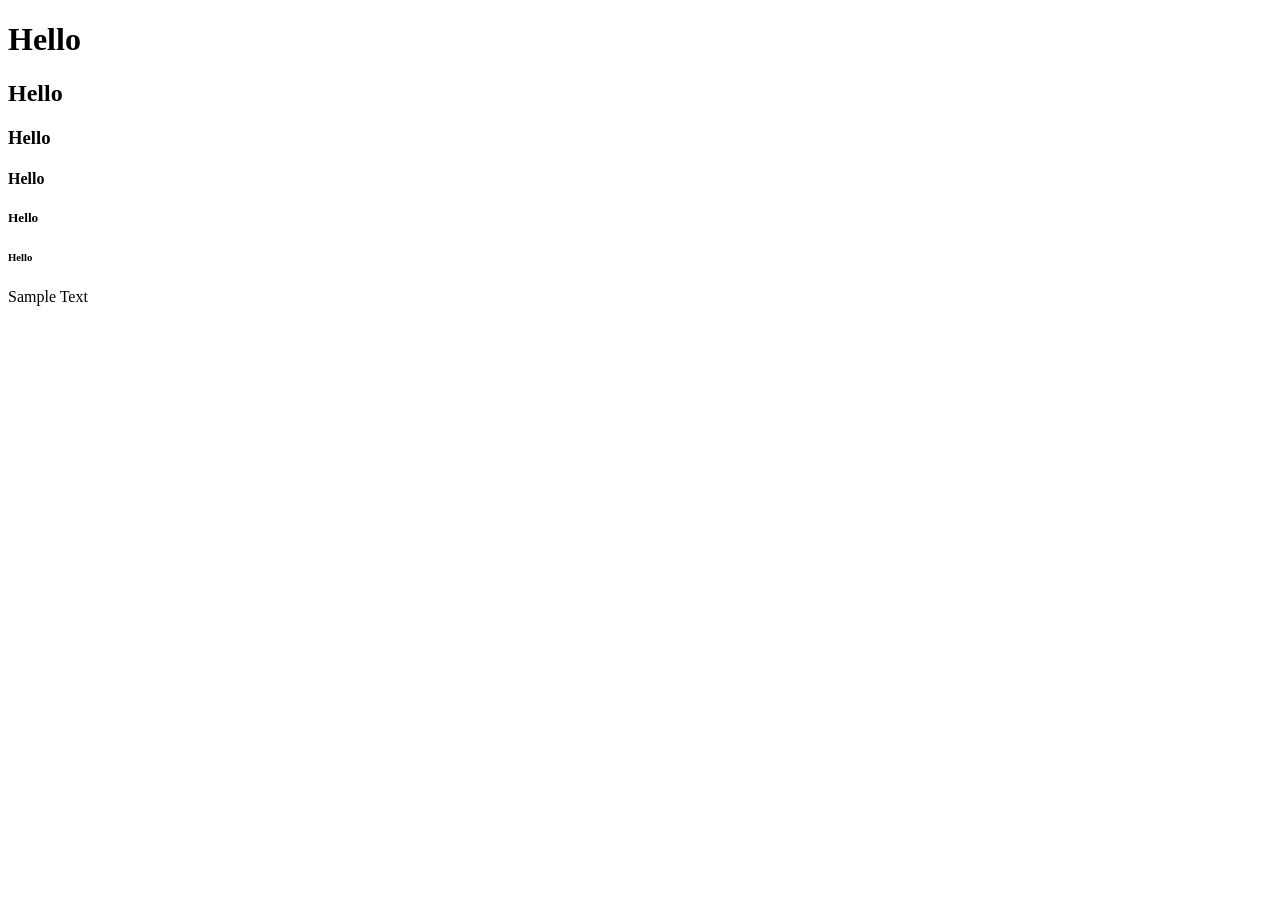
<file: Class 02/index.html>
<!DOCTYPE html>
<html lang="en">

<head>
    <meta charset="UTF-8">
    <meta name="viewport" content="width=device-width, initial-scale=1.0">
    <title>Document</title>
</head>

<body>
    <!-- Understanding of Tags and Usage -->

    <h1>Hello</h1>
    <h2>Hello</h2>
    <h3>Hello</h3>
    <h4>Hello</h4>
    <h5>Hello</h5>
    <h6>Hello</h6>

    <!-- Paragraph -->
    <p>Sample Text</p>
</body>

</html>
</file>
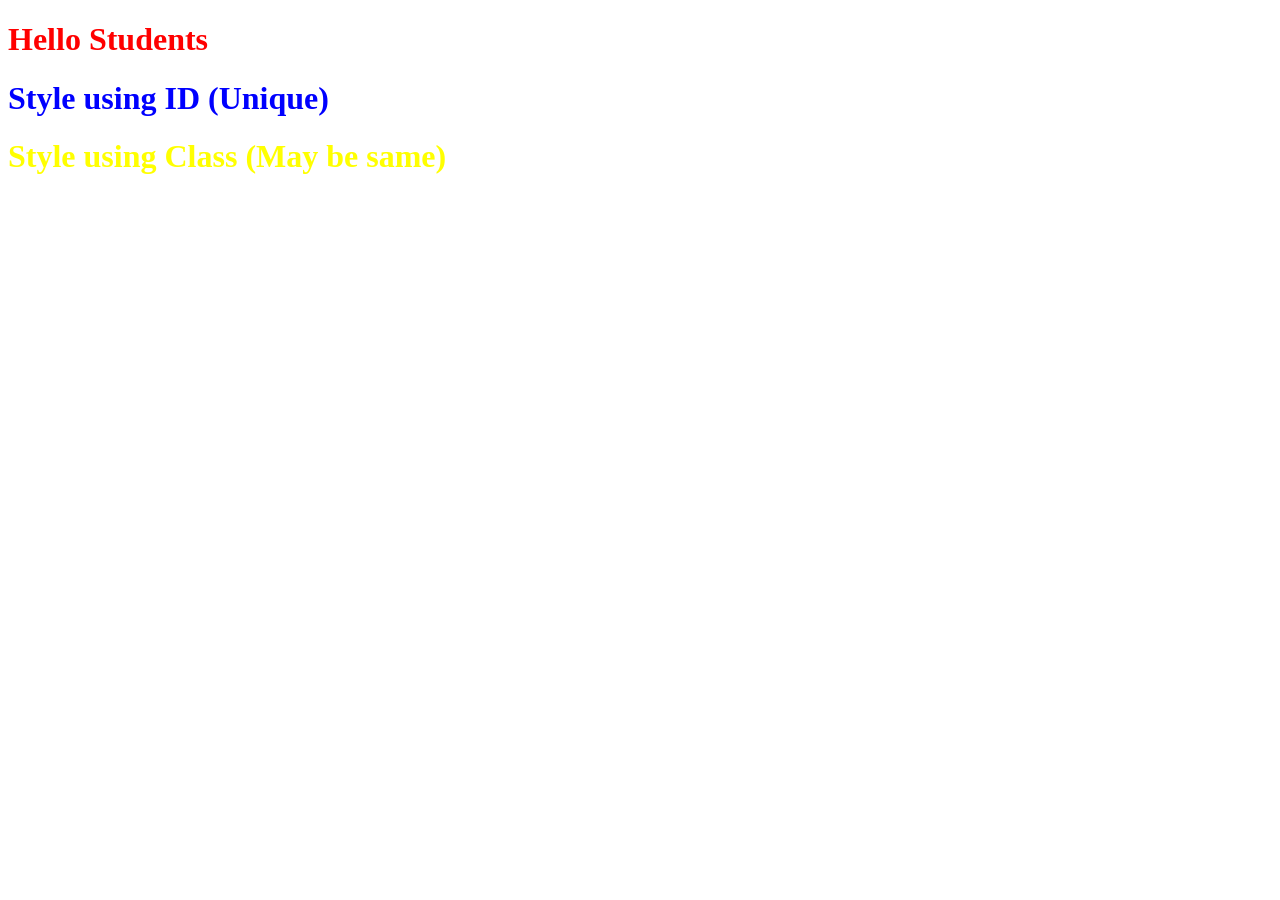
<file: Class 04/index.html>
<!DOCTYPE html>
<html lang="en">

<head>
    <meta charset="UTF-8">
    <meta name="viewport" content="width=device-width, initial-scale=1.0">
    <title>Document</title>
    <!-- External CSS -->
    <link rel="stylesheet" href="style.css">

    <!-- Internal CSS -->
    <style>
        h1 {
            color: red;
        }
    </style>
</head>

<body>
    <!-- Inline CSS (Using Atrributes)-->
    <h1 style="color: red;">Hello Students</h1>

    <!-- Style Using ID -->
    <h1 id="Head1">Style using ID (Unique) </h1>

    <!-- Style Using Class -->
    <h1 class="Head2">Style using Class (May be same)</h1>
</body>

</html>
</file>
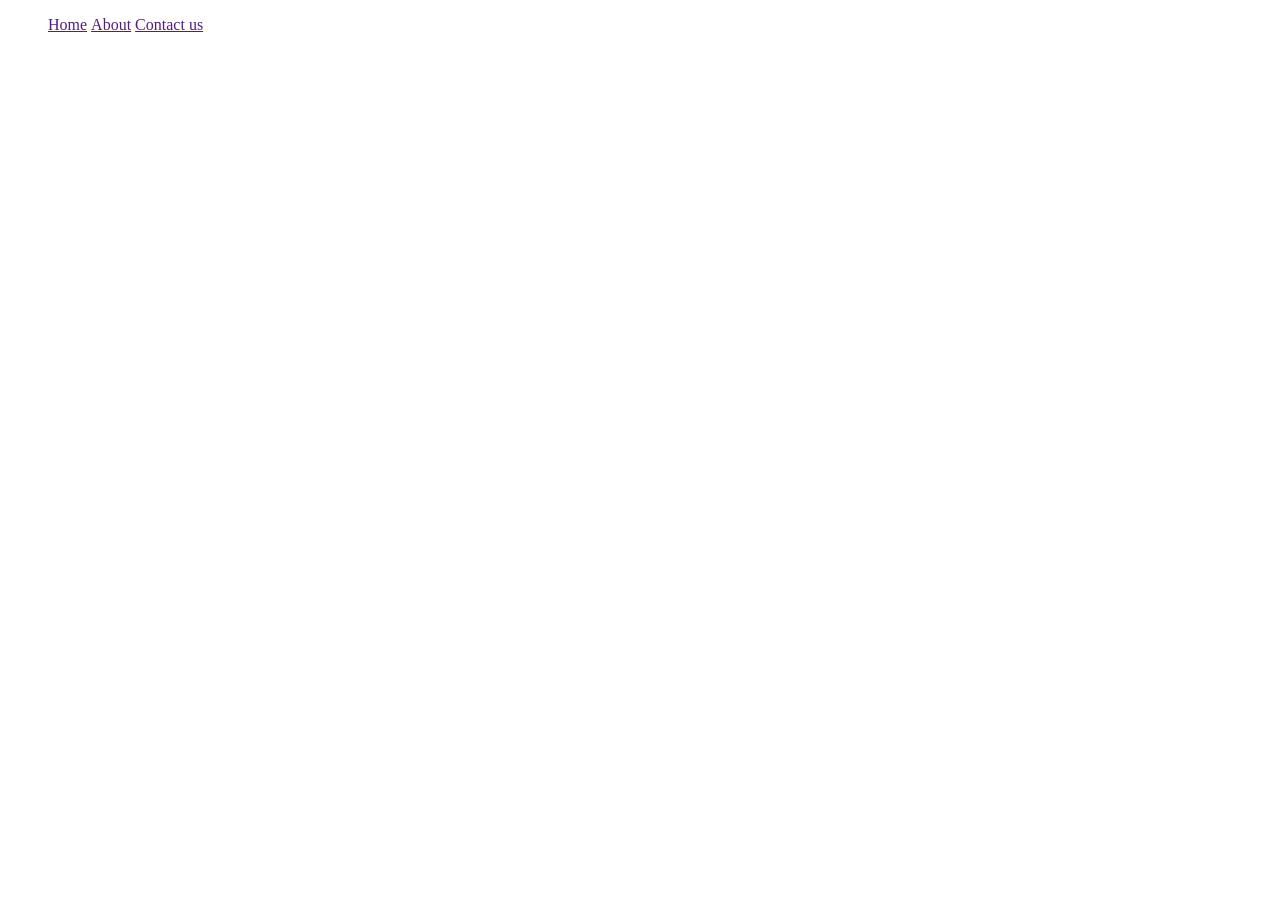
<file: Class 05/index.html>
<!DOCTYPE html>
<html lang="en">

<head>
    <meta charset="UTF-8">
    <meta name="viewport" content="width=device-width, initial-scale=1.0">
    <title>Document</title>
    <link rel="stylesheet" href="style.css">
</head>

<body>
    <ul>
        <li><a href="">Home</a></li>
        <li><a href="">About</a></li>
        <li><a href="">Contact us</a></li>
    </ul>
</body>

</html>
</file>
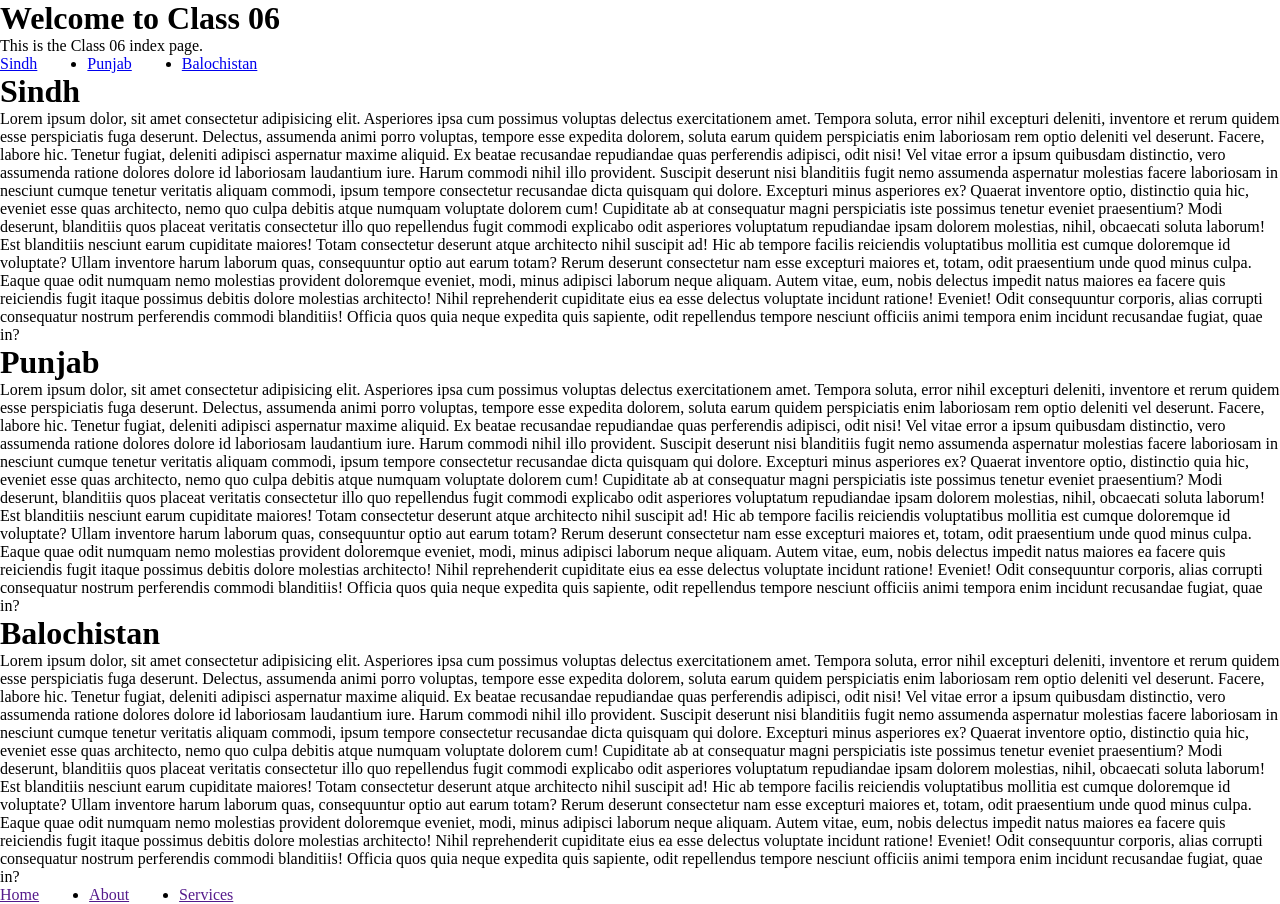
<file: Class 06/index.html>
<!DOCTYPE html>
<html lang="en">

<head>
    <meta charset="UTF-8">
    <meta name="viewport" content="width=device-width, initial-scale=1.0">
    <title>Class 06</title>
    <link rel="stylesheet" href="style.css">
</head>

<body>
    <h1>Welcome to Class 06</h1>
    <p>This is the Class 06 index page.</p>

    <ul>
        <li><a href="#s">Sindh</a></li>
        <li><a href="#p">Punjab</a></li>
        <li><a href="#b">Balochistan</a></li>
    </ul>

    <h1 id="s">Sindh</h1>
    <p>Lorem ipsum dolor, sit amet consectetur adipisicing elit. Asperiores ipsa cum possimus voluptas delectus
        exercitationem amet. Tempora soluta, error nihil excepturi deleniti, inventore et rerum quidem esse perspiciatis
        fuga deserunt.
        Delectus, assumenda animi porro voluptas, tempore esse expedita dolorem, soluta earum quidem perspiciatis enim
        laboriosam rem optio deleniti vel deserunt. Facere, labore hic. Tenetur fugiat, deleniti adipisci aspernatur
        maxime aliquid.
        Ex beatae recusandae repudiandae quas perferendis adipisci, odit nisi! Vel vitae error a ipsum quibusdam
        distinctio, vero assumenda ratione dolores dolore id laboriosam laudantium iure. Harum commodi nihil illo
        provident.
        Suscipit deserunt nisi blanditiis fugit nemo assumenda aspernatur molestias facere laboriosam in nesciunt cumque
        tenetur veritatis aliquam commodi, ipsum tempore consectetur recusandae dicta quisquam qui dolore. Excepturi
        minus asperiores ex?
        Quaerat inventore optio, distinctio quia hic, eveniet esse quas architecto, nemo quo culpa debitis atque numquam
        voluptate dolorem cum! Cupiditate ab at consequatur magni perspiciatis iste possimus tenetur eveniet
        praesentium?
        Modi deserunt, blanditiis quos placeat veritatis consectetur illo quo repellendus fugit commodi explicabo odit
        asperiores voluptatum repudiandae ipsam dolorem molestias, nihil, obcaecati soluta laborum! Est blanditiis
        nesciunt earum cupiditate maiores!
        Totam consectetur deserunt atque architecto nihil suscipit ad! Hic ab tempore facilis reiciendis voluptatibus
        mollitia est cumque doloremque id voluptate? Ullam inventore harum laborum quas, consequuntur optio aut earum
        totam?
        Rerum deserunt consectetur nam esse excepturi maiores et, totam, odit praesentium unde quod minus culpa. Eaque
        quae odit numquam nemo molestias provident doloremque eveniet, modi, minus adipisci laborum neque aliquam.
        Autem vitae, eum, nobis delectus impedit natus maiores ea facere quis reiciendis fugit itaque possimus debitis
        dolore molestias architecto! Nihil reprehenderit cupiditate eius ea esse delectus voluptate incidunt ratione!
        Eveniet!
        Odit consequuntur corporis, alias corrupti consequatur nostrum perferendis commodi blanditiis! Officia quos quia
        neque expedita quis sapiente, odit repellendus tempore nesciunt officiis animi tempora enim incidunt recusandae
        fugiat, quae in?</p>
    <h1 id="p">Punjab</h1>
    <p>Lorem ipsum dolor, sit amet consectetur adipisicing elit. Asperiores ipsa cum possimus voluptas delectus
        exercitationem amet. Tempora soluta, error nihil excepturi deleniti, inventore et rerum quidem esse perspiciatis
        fuga deserunt.
        Delectus, assumenda animi porro voluptas, tempore esse expedita dolorem, soluta earum quidem perspiciatis enim
        laboriosam rem optio deleniti vel deserunt. Facere, labore hic. Tenetur fugiat, deleniti adipisci aspernatur
        maxime aliquid.
        Ex beatae recusandae repudiandae quas perferendis adipisci, odit nisi! Vel vitae error a ipsum quibusdam
        distinctio, vero assumenda ratione dolores dolore id laboriosam laudantium iure. Harum commodi nihil illo
        provident.
        Suscipit deserunt nisi blanditiis fugit nemo assumenda aspernatur molestias facere laboriosam in nesciunt cumque
        tenetur veritatis aliquam commodi, ipsum tempore consectetur recusandae dicta quisquam qui dolore. Excepturi
        minus asperiores ex?
        Quaerat inventore optio, distinctio quia hic, eveniet esse quas architecto, nemo quo culpa debitis atque numquam
        voluptate dolorem cum! Cupiditate ab at consequatur magni perspiciatis iste possimus tenetur eveniet
        praesentium?
        Modi deserunt, blanditiis quos placeat veritatis consectetur illo quo repellendus fugit commodi explicabo odit
        asperiores voluptatum repudiandae ipsam dolorem molestias, nihil, obcaecati soluta laborum! Est blanditiis
        nesciunt earum cupiditate maiores!
        Totam consectetur deserunt atque architecto nihil suscipit ad! Hic ab tempore facilis reiciendis voluptatibus
        mollitia est cumque doloremque id voluptate? Ullam inventore harum laborum quas, consequuntur optio aut earum
        totam?
        Rerum deserunt consectetur nam esse excepturi maiores et, totam, odit praesentium unde quod minus culpa. Eaque
        quae odit numquam nemo molestias provident doloremque eveniet, modi, minus adipisci laborum neque aliquam.
        Autem vitae, eum, nobis delectus impedit natus maiores ea facere quis reiciendis fugit itaque possimus debitis
        dolore molestias architecto! Nihil reprehenderit cupiditate eius ea esse delectus voluptate incidunt ratione!
        Eveniet!
        Odit consequuntur corporis, alias corrupti consequatur nostrum perferendis commodi blanditiis! Officia quos quia
        neque expedita quis sapiente, odit repellendus tempore nesciunt officiis animi tempora enim incidunt recusandae
        fugiat, quae in?</p>
    <h1 id="b">Balochistan</h1>
    <p>Lorem ipsum dolor, sit amet consectetur adipisicing elit. Asperiores ipsa cum possimus voluptas delectus
        exercitationem amet. Tempora soluta, error nihil excepturi deleniti, inventore et rerum quidem esse perspiciatis
        fuga deserunt.
        Delectus, assumenda animi porro voluptas, tempore esse expedita dolorem, soluta earum quidem perspiciatis enim
        laboriosam rem optio deleniti vel deserunt. Facere, labore hic. Tenetur fugiat, deleniti adipisci aspernatur
        maxime aliquid.
        Ex beatae recusandae repudiandae quas perferendis adipisci, odit nisi! Vel vitae error a ipsum quibusdam
        distinctio, vero assumenda ratione dolores dolore id laboriosam laudantium iure. Harum commodi nihil illo
        provident.
        Suscipit deserunt nisi blanditiis fugit nemo assumenda aspernatur molestias facere laboriosam in nesciunt cumque
        tenetur veritatis aliquam commodi, ipsum tempore consectetur recusandae dicta quisquam qui dolore. Excepturi
        minus asperiores ex?
        Quaerat inventore optio, distinctio quia hic, eveniet esse quas architecto, nemo quo culpa debitis atque numquam
        voluptate dolorem cum! Cupiditate ab at consequatur magni perspiciatis iste possimus tenetur eveniet
        praesentium?
        Modi deserunt, blanditiis quos placeat veritatis consectetur illo quo repellendus fugit commodi explicabo odit
        asperiores voluptatum repudiandae ipsam dolorem molestias, nihil, obcaecati soluta laborum! Est blanditiis
        nesciunt earum cupiditate maiores!
        Totam consectetur deserunt atque architecto nihil suscipit ad! Hic ab tempore facilis reiciendis voluptatibus
        mollitia est cumque doloremque id voluptate? Ullam inventore harum laborum quas, consequuntur optio aut earum
        totam?
        Rerum deserunt consectetur nam esse excepturi maiores et, totam, odit praesentium unde quod minus culpa. Eaque
        quae odit numquam nemo molestias provident doloremque eveniet, modi, minus adipisci laborum neque aliquam.
        Autem vitae, eum, nobis delectus impedit natus maiores ea facere quis reiciendis fugit itaque possimus debitis
        dolore molestias architecto! Nihil reprehenderit cupiditate eius ea esse delectus voluptate incidunt ratione!
        Eveniet!
        Odit consequuntur corporis, alias corrupti consequatur nostrum perferendis commodi blanditiis! Officia quos quia
        neque expedita quis sapiente, odit repellendus tempore nesciunt officiis animi tempora enim incidunt recusandae
        fugiat, quae in?</p>


    <ul>
        <li><a href="">Home</a></li>
        <li><a href="">About</a></li>
        <li><a href="">Services</a></li>
    </ul>
</body>

</html>
</file>
<file: Class 04/style.css>
/* Styling Using Selector  */

h1 {
    color: red;
}

/* Styling using ID */

#Head1 {
    color: blue;
}

/* Styling Using Class */

.Head2 {
    color: yellow;
}
</file>
<file: Class 05/style.css>
li {
    display: inline;
}
</file>
<file: Class 06/style.css>
* {
    margin: 0;
    padding: 0;
}


/* Using Flex */

ul {
    display: flex;
    gap: 50px;
}
</file>
